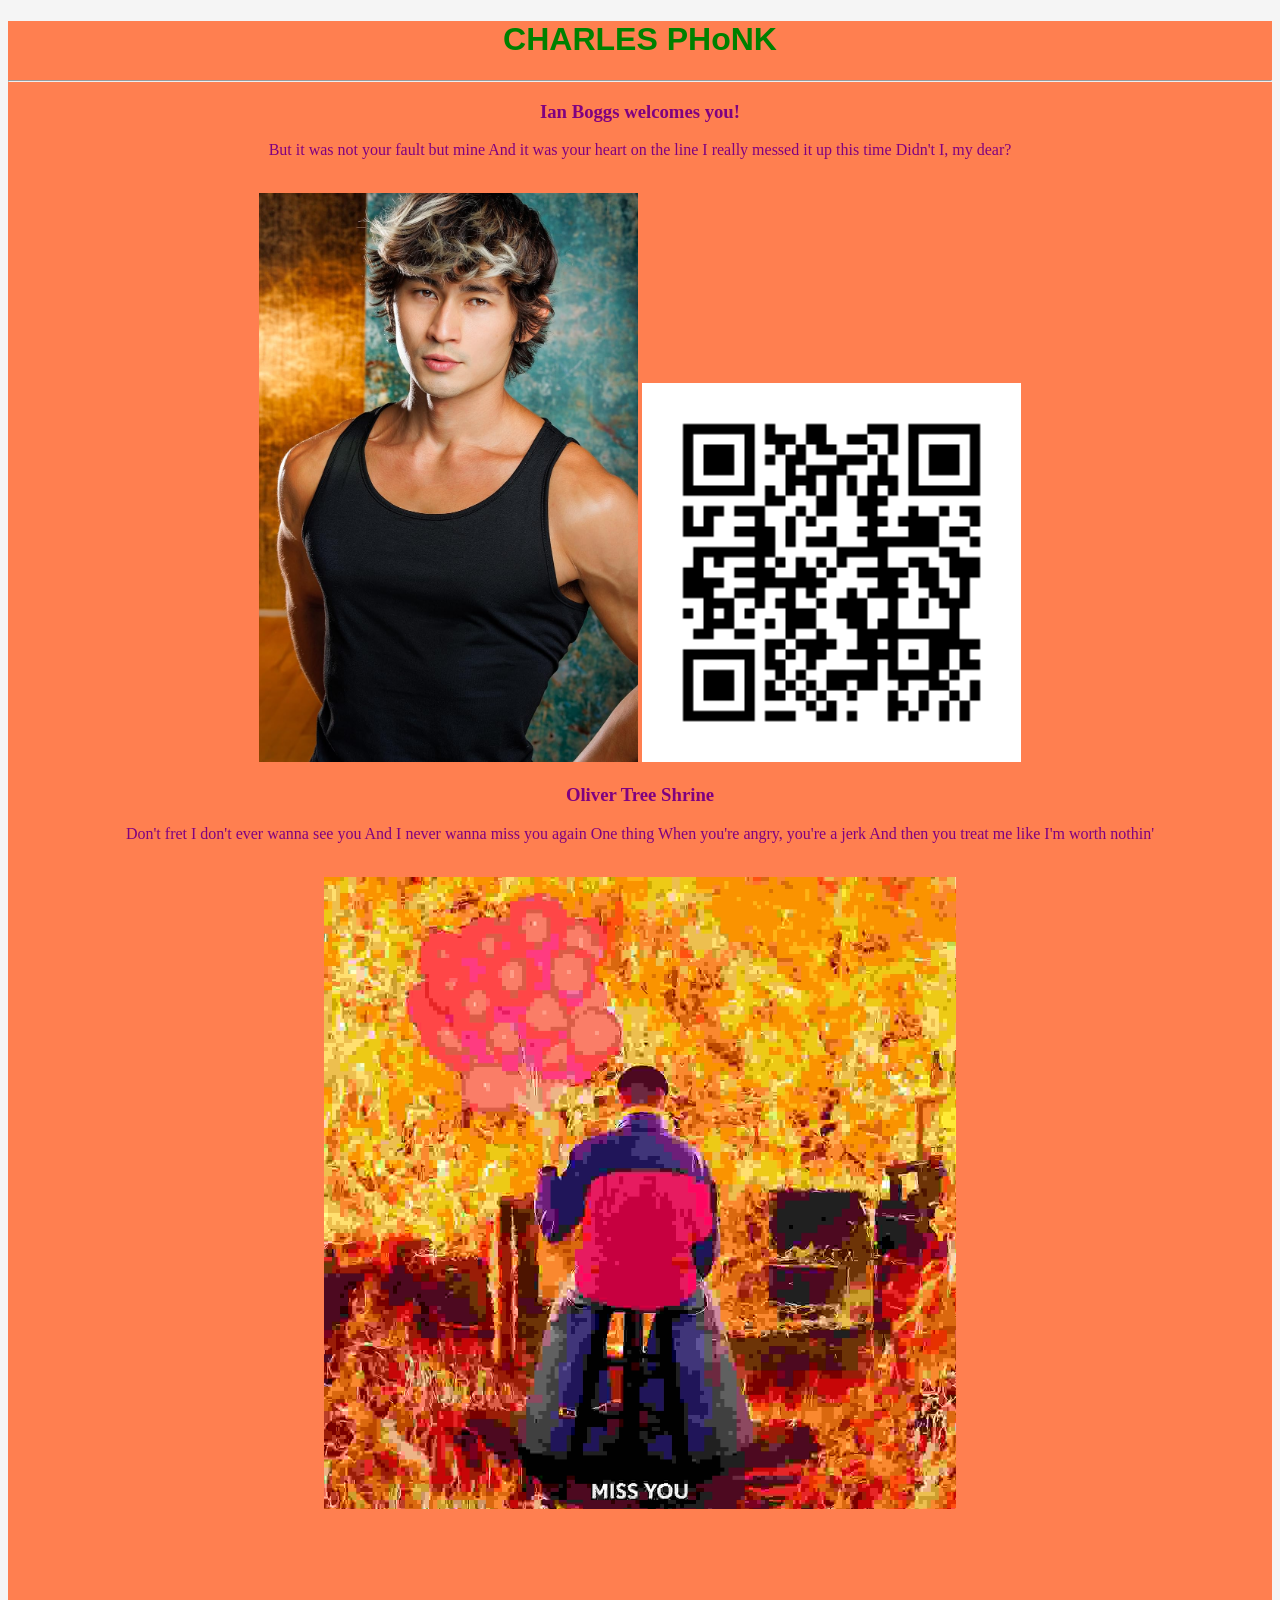
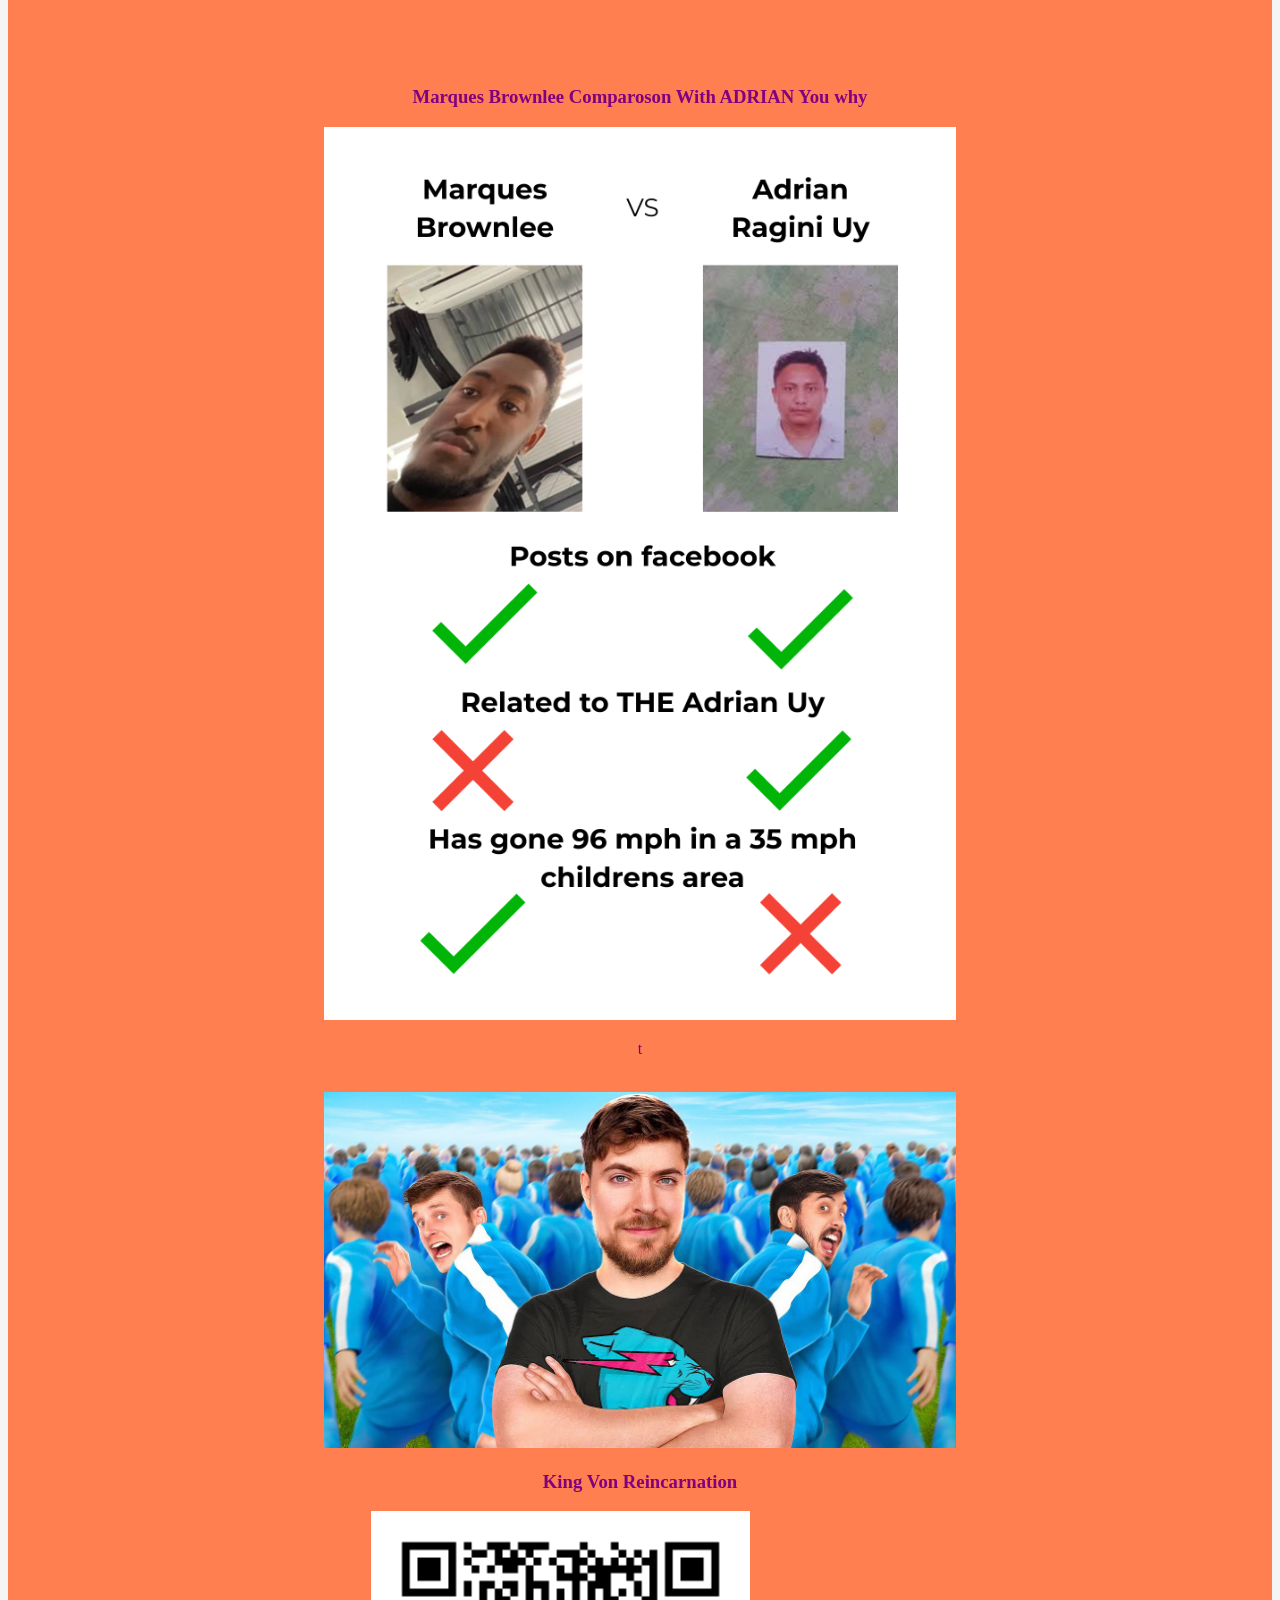
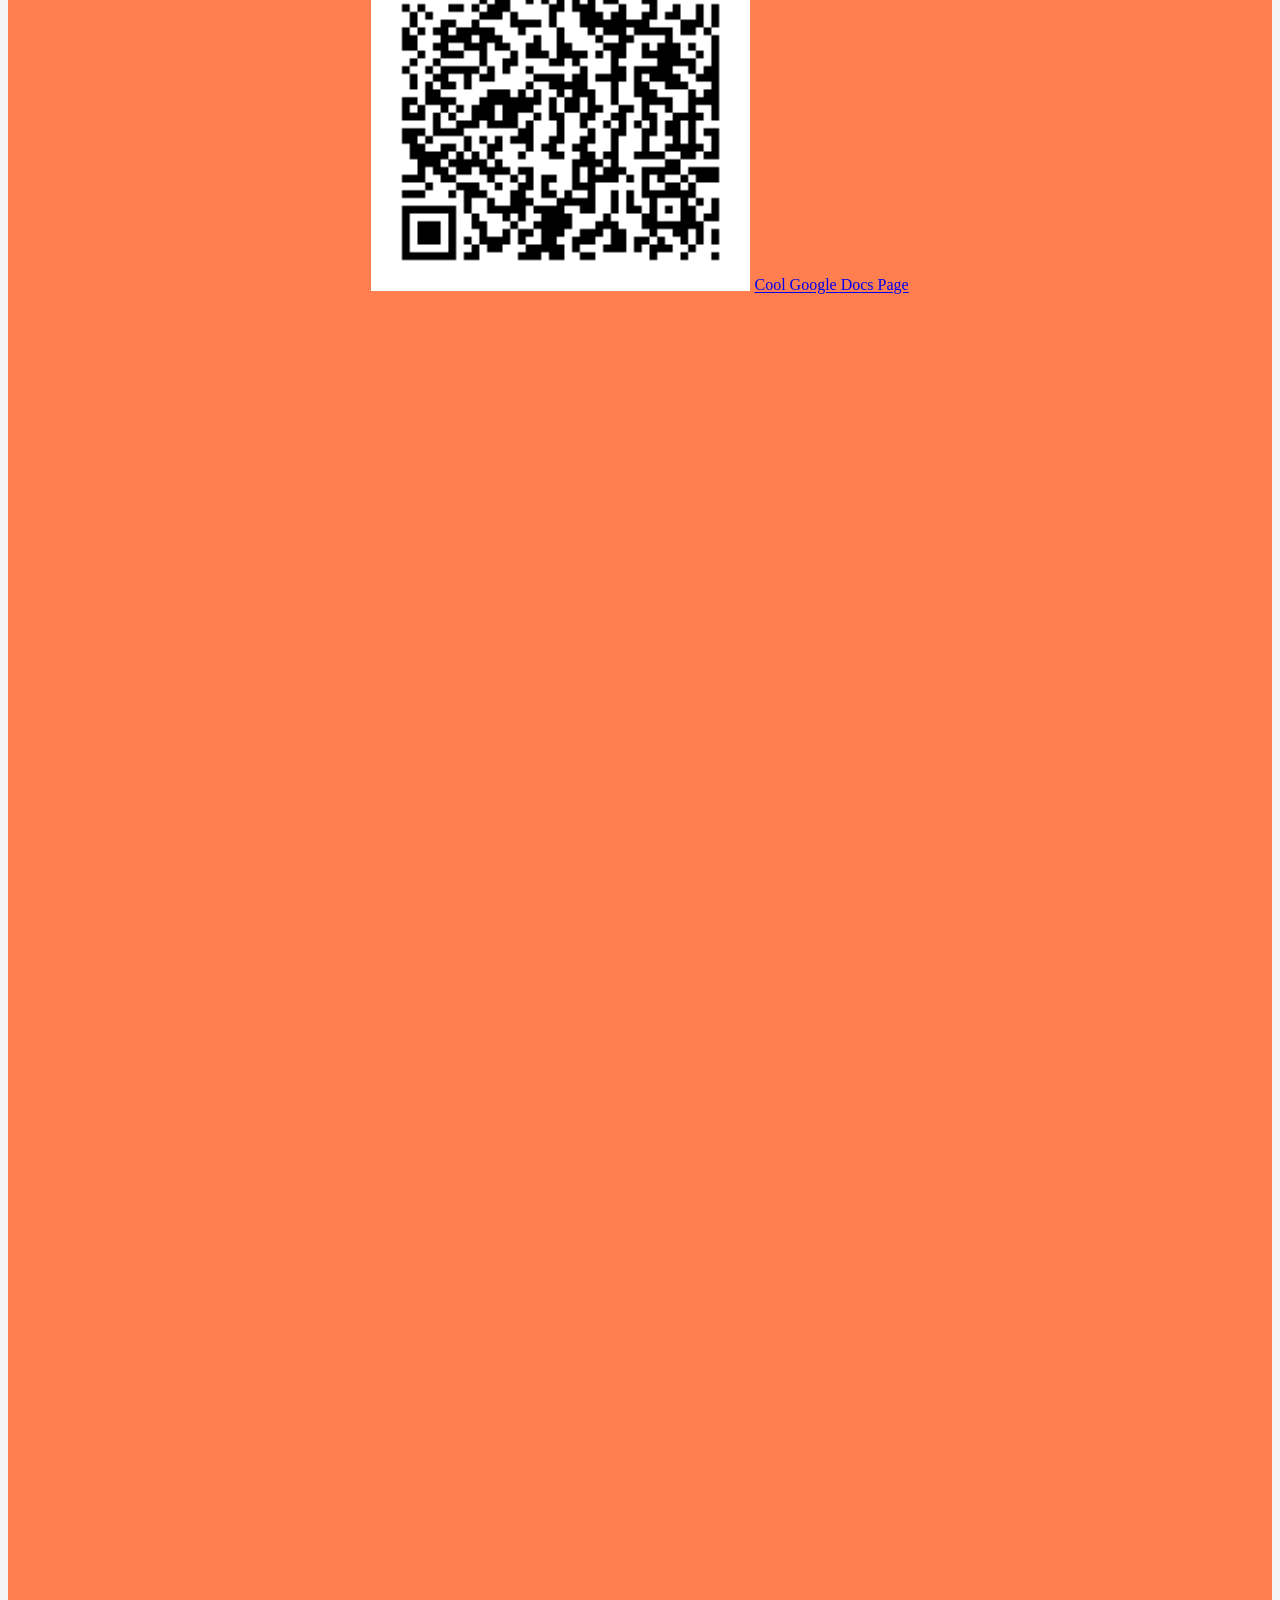
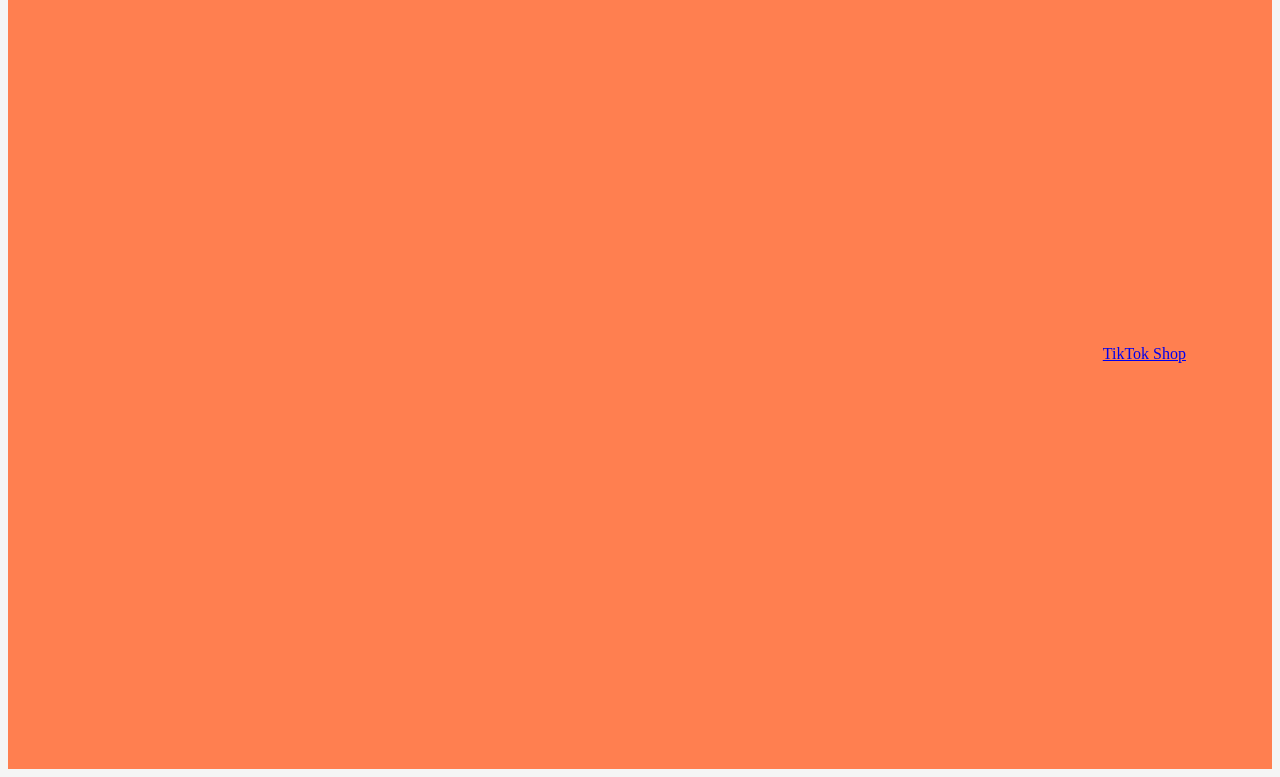
<file: index.html>
<!DOCTYPE html>
<html lang="en-AU">
    <head>
        <meta charset="UTF-8">
        <meta name="viewport" content="width=device-width, initial-scale=1.0">
        <title>Test Site</title>
        <link rel="stylesheet" href="style.css">
    </head>
    <body>
        <h1>CHARLES PHoNK</h1>
        <hr>
        <h3>Ian Boggs welcomes you!</h3>
        <p>But it was not your fault but mine
            And it was your heart on the line
            I really messed it up this time
            Didn't I, my dear?</p>
        <br>
        <img src="Images/IanBoggs.jpg", alt="Tuff picture of Ian Boggs", style="width:30%; height:30%;">
        <img src="Images/IanBoggsQR.png", alt="Ian Boggs IMDB", style="width:30%; height:30%;">
        <h3>Oliver Tree Shrine</h3>
        <p>Don't fret
            I don't ever wanna see you
            And I never wanna miss you again
            One thing
            When you're angry, you're a jerk
            And then you treat me like I'm worth nothin'</p>
        <br>
        <img src="Images/NoLongerOliverTree.jpeg", alt="Oliver Tree", style="width:50%; height:50%;">
        <iframe allow="autoplay *; encrypted-media *;" frameborder="0" height="150" style="width:100%;max-width:660px;overflow:hidden;background:transparent;" sandbox="allow-forms allow-popups allow-same-origin allow-scripts allow-storage-access-by-user-activation allow-top-navigation-by-user-activation" src="https://embed.music.apple.com/au/album/miss-you-sped-up-version/1650012458?i=1650012859"></iframe>
        <h3>Marques Brownlee Comparoson With ADRIAN You why</h3>
        <img src="Images/MarquesVsAdrian.png", alt="Mark vs You WHy", style="width:50%; height:50%;">
        <p>t</p>
        <br>
        <img src="Images/MrFeast.jpg", alt="Tuff picture of Mr Beast", style="width:50%; height:50%;">
        <h3>King Von Reincarnation</h3>
        <img src="Images/MegaKingVonReincarnation.png", alt="Mega Von", style="width:30%; height:30%;">
        <a href="https://docs.google.com/document/d/1GntZyWPzEVb7l44Bl2kJHinJgAv4A3mTpho5YsVTuhs/edit?usp=sharing">Cool Google Docs Page</a>
        <iframe data-testid="embed-iframe" style="border-radius:12px" src="https://open.spotify.com/embed/track/6X5OFBbrsHRsyO1zP7udgr?utm_source=generator" width="100%" height="352" frameBorder="0" allowfullscreen="" allow="autoplay; clipboard-write; encrypted-media; fullscreen; picture-in-picture" loading="lazy"></iframe>
        <iframe width="416" height="739" src="https://www.youtube.com/embed/MnmdWF0OyE4" title="How &quot;Anime&quot; Is ACTUALLY Pronounced" frameborder="0" allow="accelerometer; autoplay; clipboard-write; encrypted-media; gyroscope; picture-in-picture; web-share" referrerpolicy="strict-origin-when-cross-origin" allowfullscreen></iframe>
        <iframe width="1005" height="565" src="https://www.youtube.com/embed/65fN_OUawjk" title="I Hunted 100 People!" frameborder="0" allow="accelerometer; autoplay; clipboard-write; encrypted-media; gyroscope; picture-in-picture; web-share" referrerpolicy="strict-origin-when-cross-origin" allowfullscreen></iframe>
        <a href="https://shop.tiktok.com/us">TikTok Shop</a>
        <iframe src="https://scratch.mit.edu/projects/1332914926/embed" allowtransparency="true" width="485" height="402" frameborder="0" scrolling="no" allowfullscreen></iframe>
        <iframe src="https://scratch.mit.edu/projects/1311105389/embed" allowtransparency="true" width="485" height="402" frameborder="0" scrolling="no" allowfullscreen></iframe>
    </body>
</html>
</file>
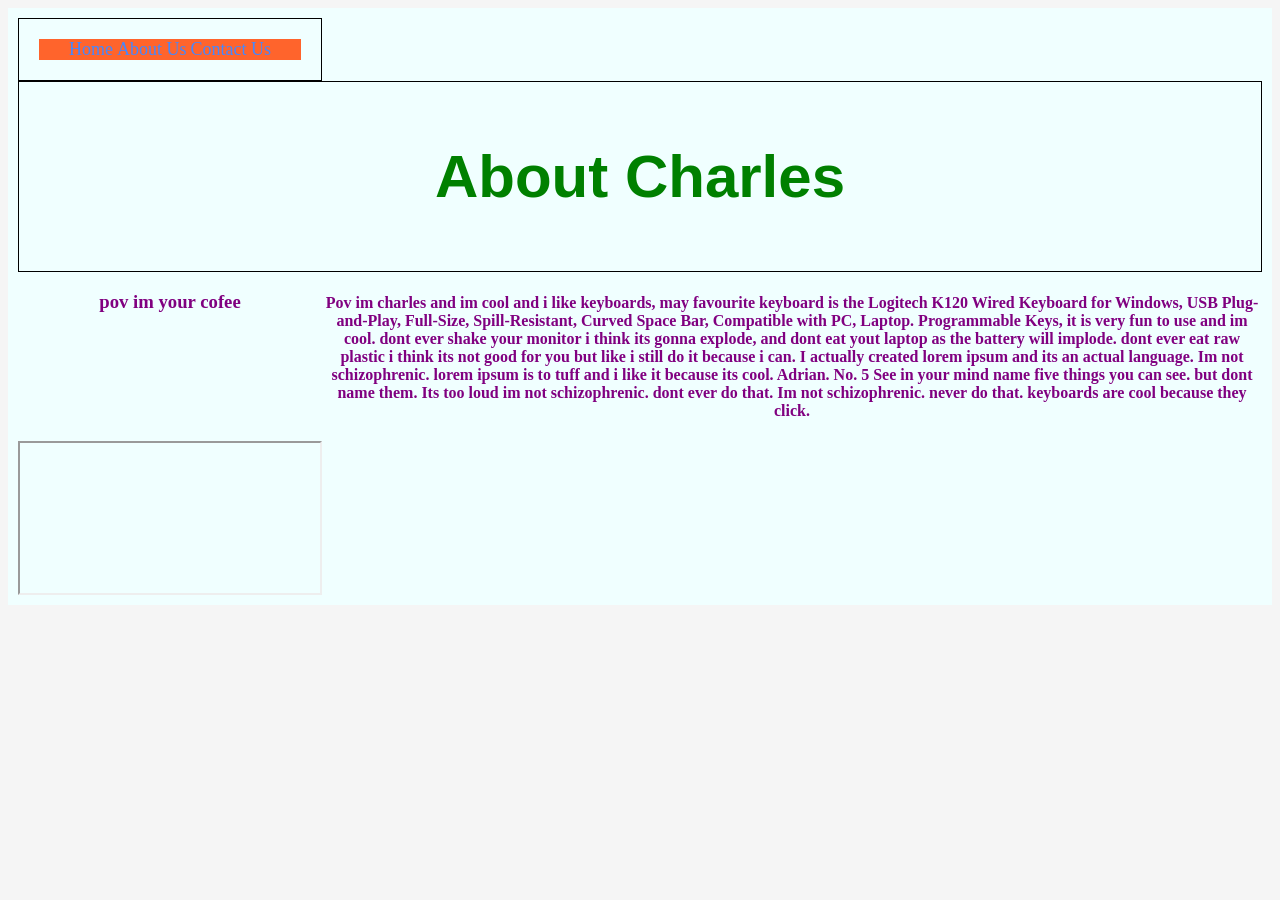
<file: about.html>
<!DOCTYPE html>
<html lang="en-AU">
    <head>
        <meta charset="UTF-8">
        <meta name="viewport" content="width=device-width, initial-scale=1.0">
        <title>About Us</title>
        <link rel="stylesheet" href="style.css">
    </head>
    <body>
        <div class="grid-container">
            <div class="item"> 
                <nav>
                    <ul>
                        <li><a href="index.html">Home</a></li>
                        <li><a href="about.html">About Us</a></li>
                        <li><a href="contact.html">Contact Us</a></li>
                    </ul>
                </nav>
            </div>
            <div class="item2">
                <h1>About Charles</h1>
            </div>
            <h3>pov im your cofee</h3>
            <h4>Pov im  charles and im cool and i like keyboards, may favourite keyboard is the Logitech K120 Wired Keyboard for Windows, USB Plug-and-Play, Full-Size, Spill-Resistant, Curved Space Bar, Compatible with PC, Laptop. Programmable Keys, it is very fun to use and im cool. dont ever shake your monitor i think its gonna explode, and dont eat yout laptop as the battery will implode. dont ever eat raw plastic i think its not good for you but like i still do it because i can. I actually created lorem ipsum and its an actual language. Im not schizophrenic. lorem ipsum is to tuff and i like it because its cool. Adrian. No. 5 See in your mind name five things you can see. but dont name them. Its too loud im not schizophrenic. dont ever do that. Im not schizophrenic. never do that. keyboards are cool because they click.</h4>
            <iframe src="https://docs.google.com/document/d/e/2PACX-1vTHHTnpSiNBo8_q54hxQTmCdiyV9WTbne0ZfRY6tzR3zqrZrMaSq8isyU4AciRxGpcn8bdAK4OwGX86/pub?embedded=true"></iframe>
        </div>
    </body>
</html>
</file>
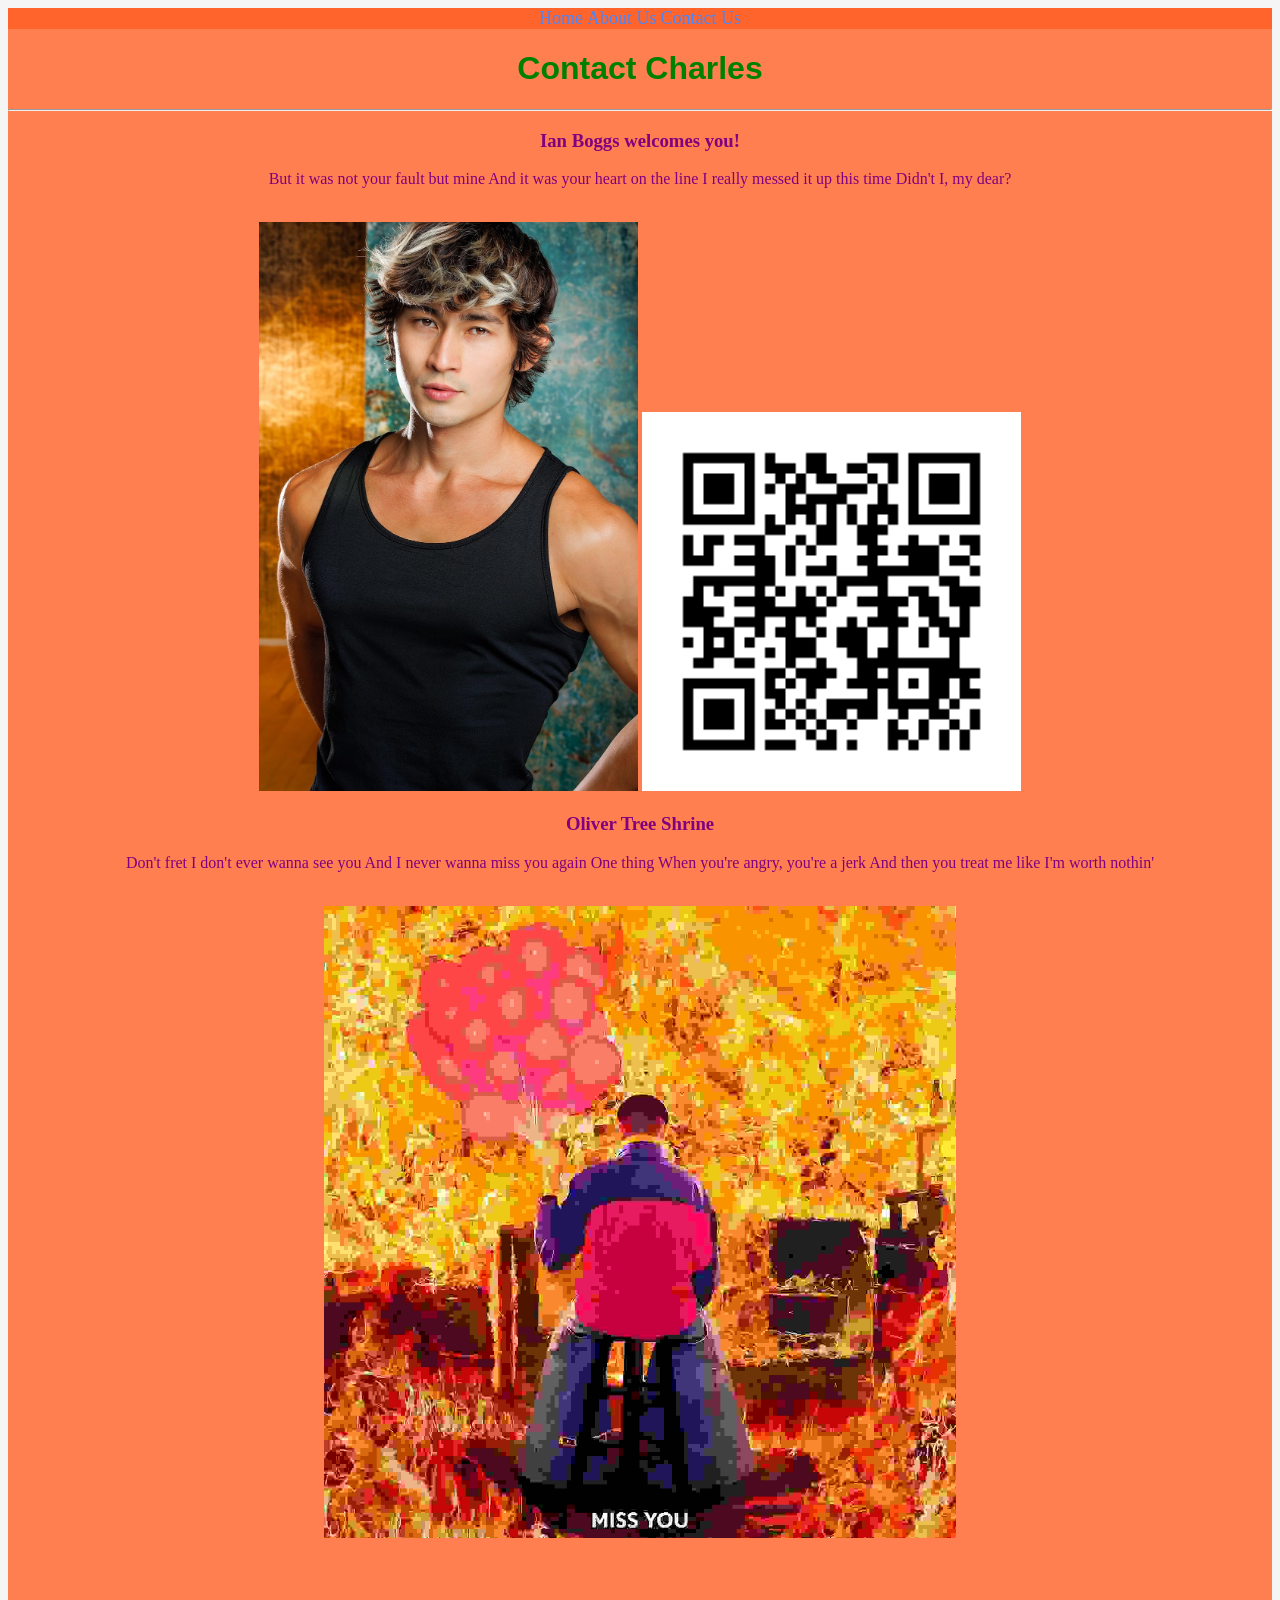
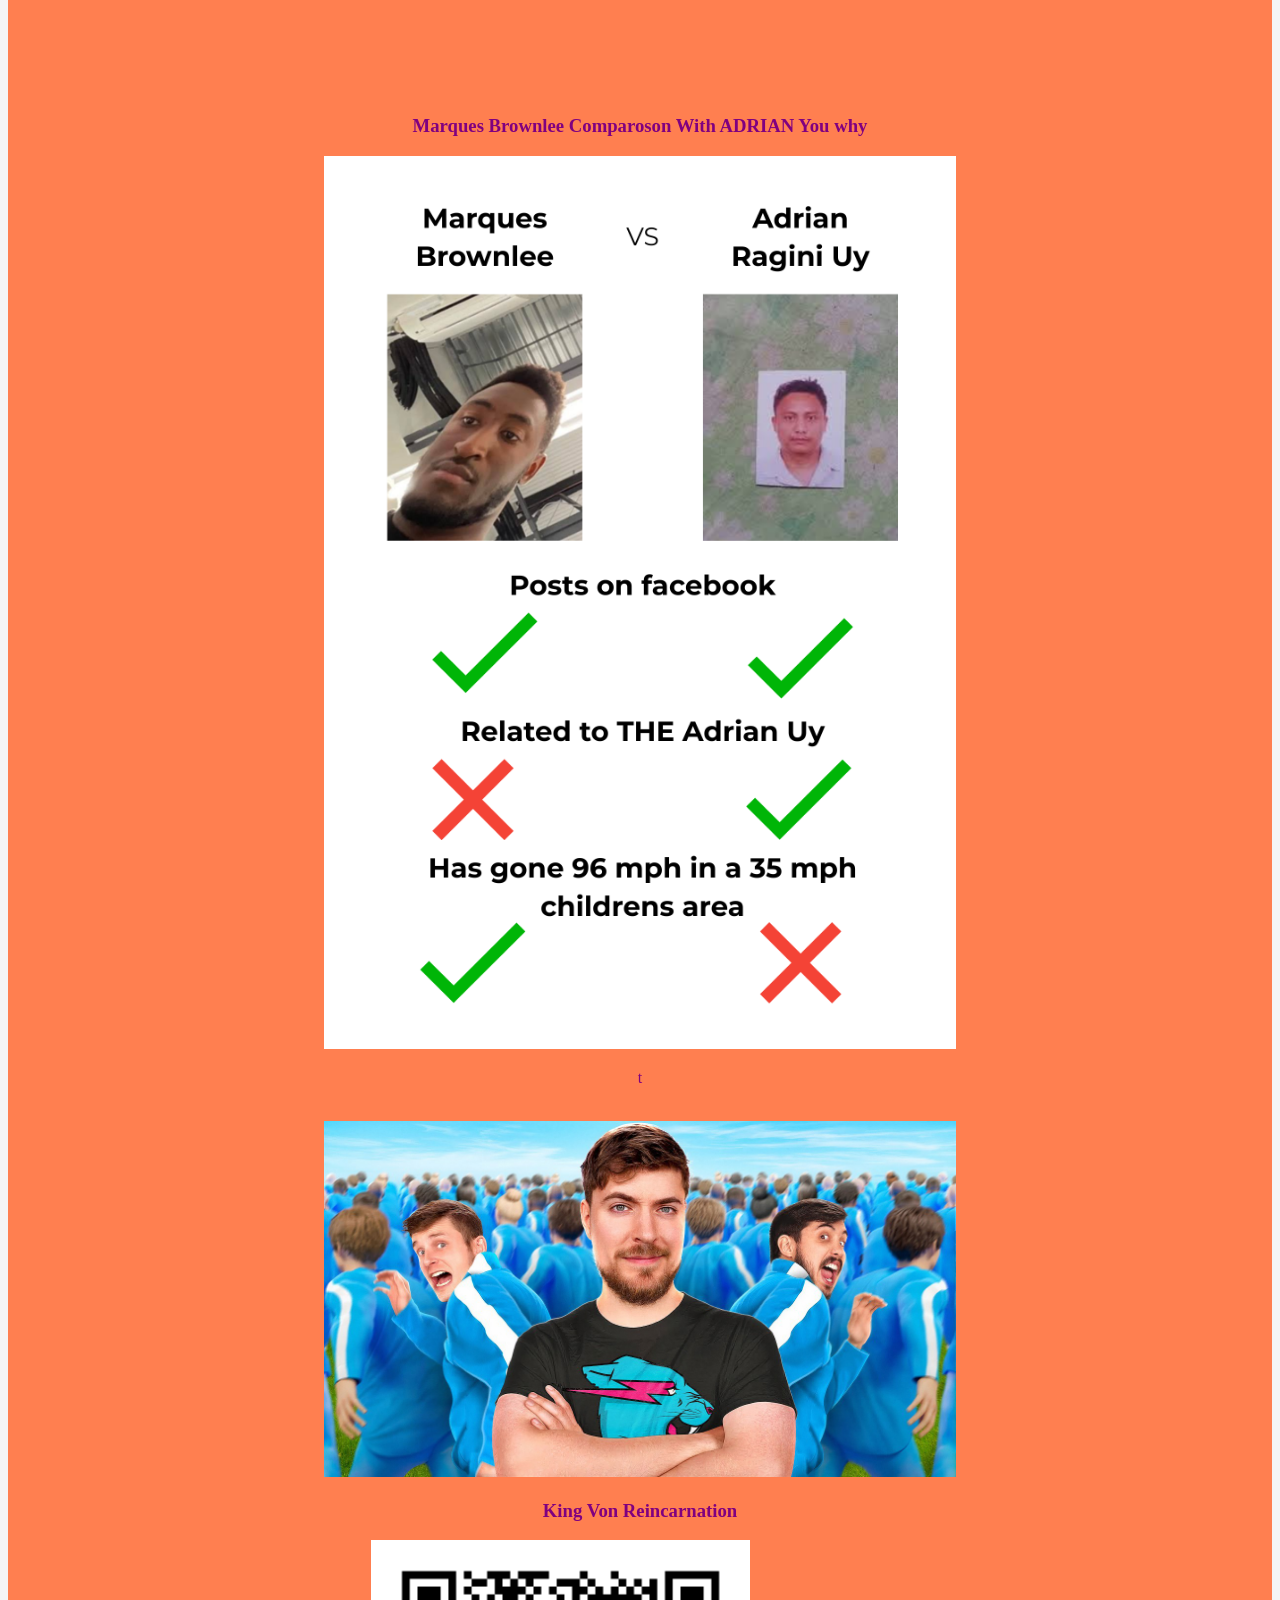
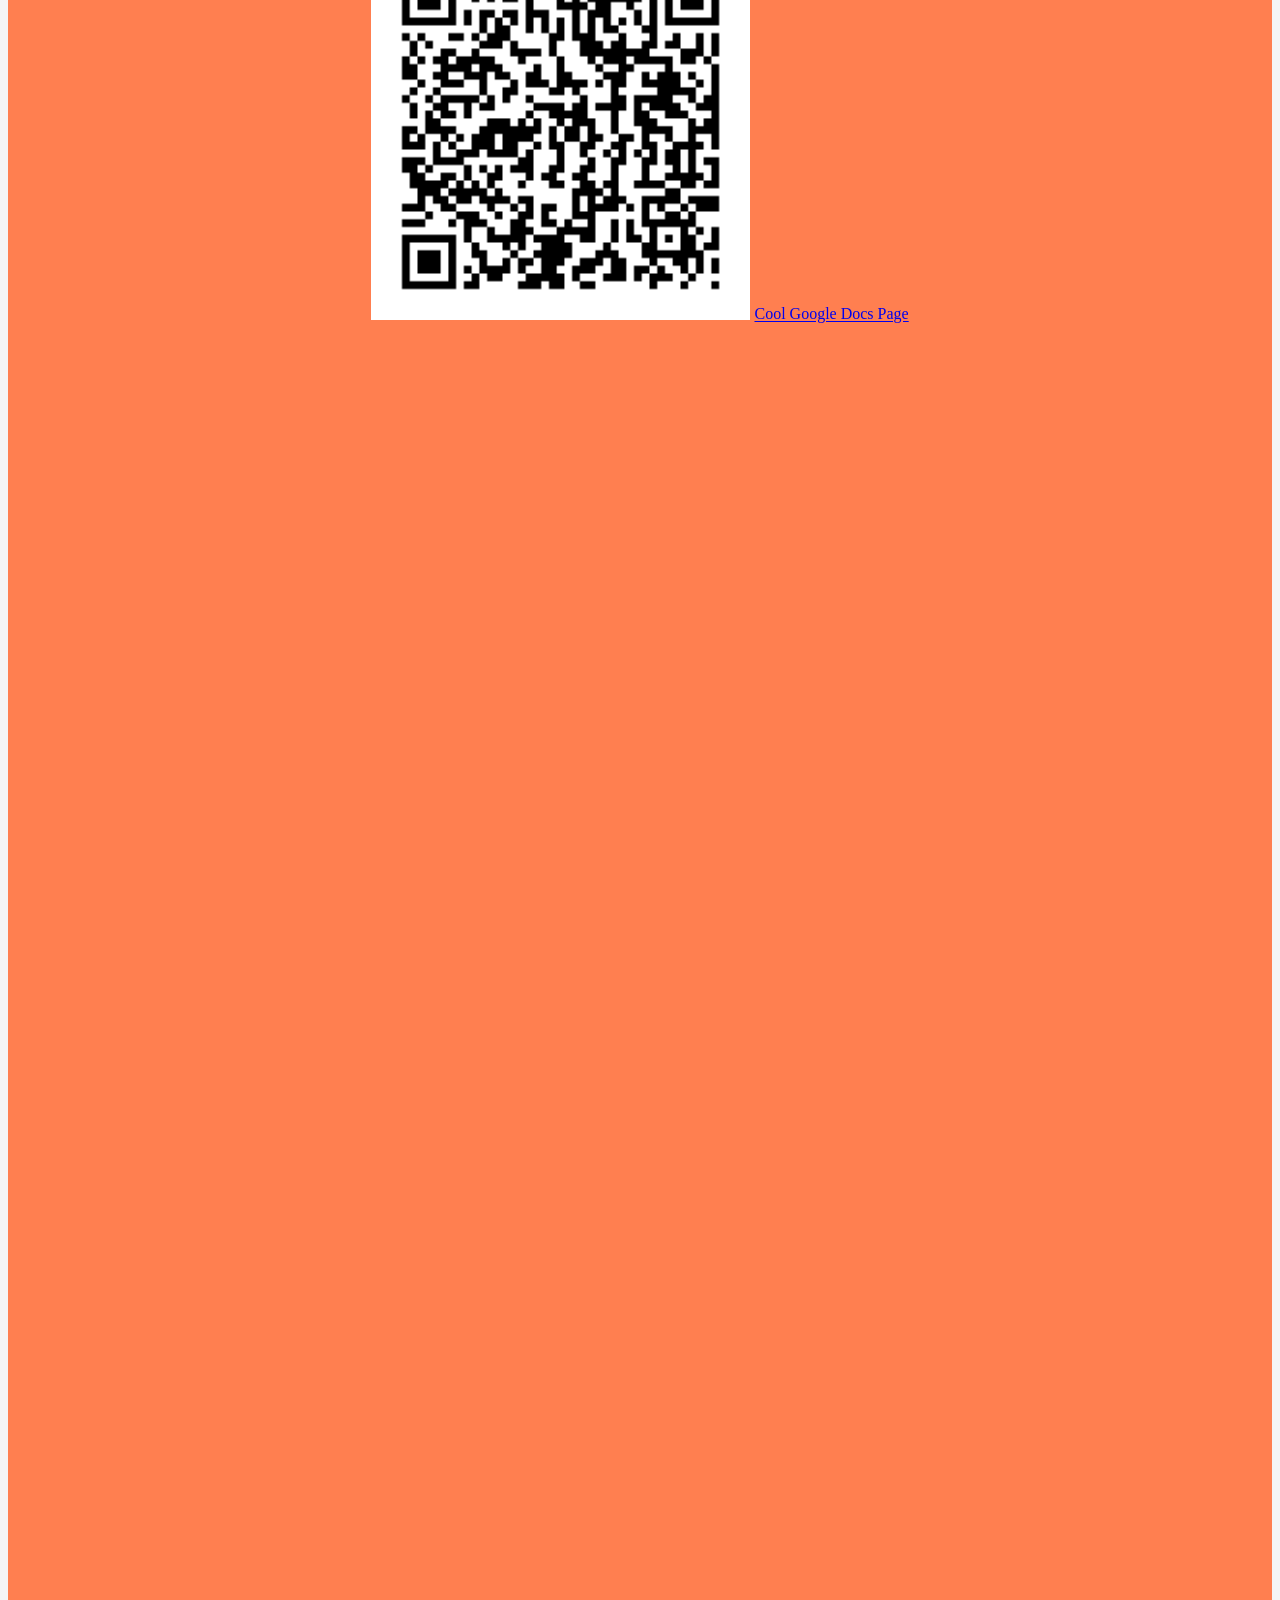
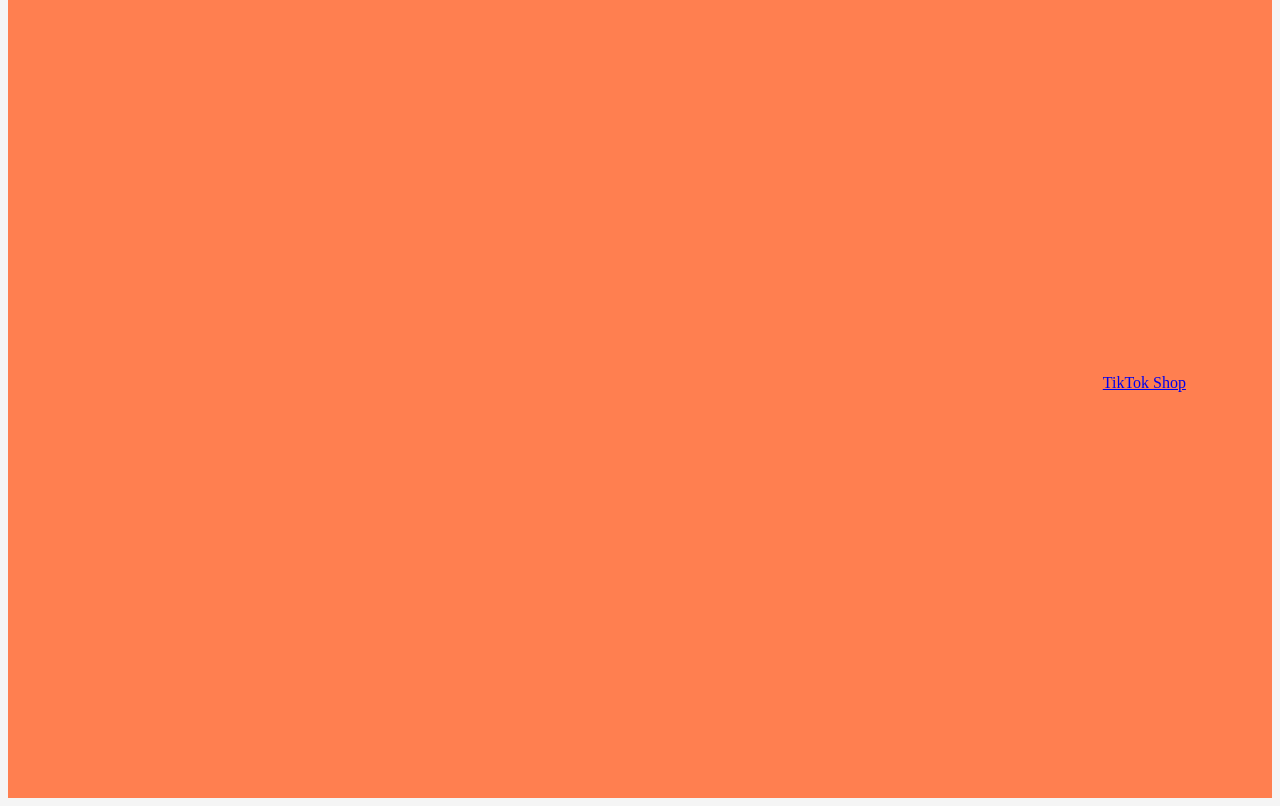
<file: contact.html>
<!DOCTYPE html>
<html lang="en-AU">
    <head>
        <meta charset="UTF-8">
        <meta name="viewport" content="width=device-width, initial-scale=1.0">
        <title>Contact Us</title>
        <link rel="stylesheet" href="style.css">
    </head>
    <nav>
        <ul>
            <li><a href="index.html">Home</a></li>
            <li><a href="about.html">About Us</a></li>
            <li><a href="contact.html">Contact Us</a></li>
        </ul>
    </nav>
    <body>
        <h1>Contact Charles</h1>
        <hr>
        <h3>Ian Boggs welcomes you!</h3>
        <p>But it was not your fault but mine
            And it was your heart on the line
            I really messed it up this time
            Didn't I, my dear?</p>
        <br>
        <img src="Images/IanBoggs.jpg", alt="Tuff picture of Ian Boggs", style="width:30%; height:30%;">
        <img src="Images/IanBoggsQR.png", alt="Ian Boggs IMDB", style="width:30%; height:30%;">
        <h3>Oliver Tree Shrine</h3>
        <p>Don't fret
            I don't ever wanna see you
            And I never wanna miss you again
            One thing
            When you're angry, you're a jerk
            And then you treat me like I'm worth nothin'</p>
        <br>
        <img src="Images/NoLongerOliverTree.jpeg", alt="Oliver Tree", style="width:50%; height:50%;">
        <iframe allow="autoplay *; encrypted-media *;" frameborder="0" height="150" style="width:100%;max-width:660px;overflow:hidden;background:transparent;" sandbox="allow-forms allow-popups allow-same-origin allow-scripts allow-storage-access-by-user-activation allow-top-navigation-by-user-activation" src="https://embed.music.apple.com/au/album/miss-you-sped-up-version/1650012458?i=1650012859"></iframe>
        <h3>Marques Brownlee Comparoson With ADRIAN You why</h3>
        <img src="Images/MarquesVsAdrian.png", alt="Mark vs You WHy", style="width:50%; height:50%;">
        <p>t</p>
        <br>
        <img src="Images/MrFeast.jpg", alt="Tuff picture of Mr Beast", style="width:50%; height:50%;">
        <h3>King Von Reincarnation</h3>
        <img src="Images/MegaKingVonReincarnation.png", alt="Mega Von", style="width:30%; height:30%;">
        <a href="https://docs.google.com/document/d/1GntZyWPzEVb7l44Bl2kJHinJgAv4A3mTpho5YsVTuhs/edit?usp=sharing">Cool Google Docs Page</a>
        <iframe data-testid="embed-iframe" style="border-radius:12px" src="https://open.spotify.com/embed/track/6X5OFBbrsHRsyO1zP7udgr?utm_source=generator" width="100%" height="352" frameBorder="0" allowfullscreen="" allow="autoplay; clipboard-write; encrypted-media; fullscreen; picture-in-picture" loading="lazy"></iframe>
        <iframe width="416" height="739" src="https://www.youtube.com/embed/MnmdWF0OyE4" title="How &quot;Anime&quot; Is ACTUALLY Pronounced" frameborder="0" allow="accelerometer; autoplay; clipboard-write; encrypted-media; gyroscope; picture-in-picture; web-share" referrerpolicy="strict-origin-when-cross-origin" allowfullscreen></iframe>
        <iframe width="1005" height="565" src="https://www.youtube.com/embed/65fN_OUawjk" title="I Hunted 100 People!" frameborder="0" allow="accelerometer; autoplay; clipboard-write; encrypted-media; gyroscope; picture-in-picture; web-share" referrerpolicy="strict-origin-when-cross-origin" allowfullscreen></iframe>
        <a href="https://shop.tiktok.com/us">TikTok Shop</a>
        <iframe src="https://scratch.mit.edu/projects/1332914926/embed" allowtransparency="true" width="485" height="402" frameborder="0" scrolling="no" allowfullscreen></iframe>
        <iframe src="https://scratch.mit.edu/projects/1311105389/embed" allowtransparency="true" width="485" height="402" frameborder="0" scrolling="no" allowfullscreen></iframe>
    </body>
</html>
</file>
<file: style.css>
html{
    background-color: whitesmoke;
}

body{
    background-color: coral;
    text-align: center;
    color: purple;
}

h1{
    color: green;
    font-family:'Segoe UI', Tahoma, Geneva, Verdana, sans-serif;
    text-align: center;
}

nav{
    background-color: rgb(255, 100, 44);
}

nav ul{
    list-style-type: none;

    margin: 0;

    padding: 0;
}

nav li{
    display: inline;

    margin-bottom: 20px;

    padding-bottom: 5px;

    font-size: large;
}

nav a{
    color: rgb(68, 136, 255);

    text-decoration: none;
}

.grid-container{
    display: inline-grid;

    grid-template-columns: 1fr, 1fr, 1fr;

    background-color: azure;

    padding: 10px;
}

.item{
    background-color: azure;

    border: 1px solid black;

    padding: 20px;

    justify-content: center;

    align-content: center;

    text-align: center;
}

.item2{
    background-color: azure;

    border: 1px solid black;

    padding: 20px;

    font-size: 30px;

    justify-content: center;

    align-content: center;

    text-align: center;

    grid-column: span 2;
}

.item3{
    background-color: azure;

    border: 1px solid black;

    padding: 20px;

    align-content: center;

    text-align: center;

    grid-column: span 3;
}
</file>
